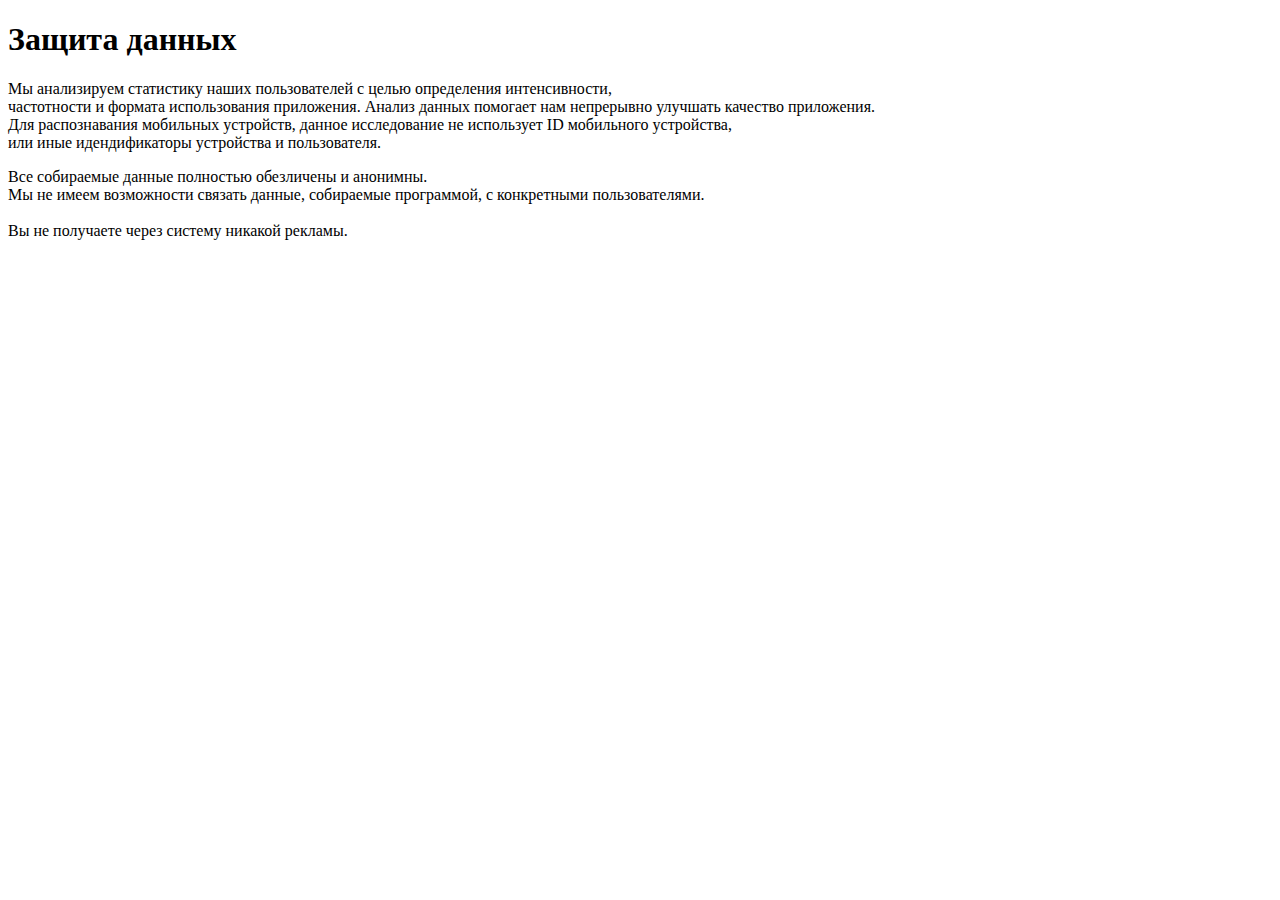
<file: privacy.html>
﻿<!DOCTYPE html>
<html xmlns="http://www.w3.org/1999/xhtml">
<head>
<meta http-equiv="Content-Type" content="text/html; charset=utf-8"/>
    <title></title>
</head>
<body>
    <h1>Защита данных</h1>
    <p>
        Мы анализируем статистику наших пользователей с целью определения интенсивности,<br />
        частотности и формата использования приложения.
        Анализ данных помогает нам непрерывно улучшать качество приложения.<br />
        Для распознавания мобильных устройств, данное исследование не использует ID мобильного устройства,<br />
        или иные идендификаторы устройства и пользователя.
    </p>
    <p>
        Все собираемые данные полностью обезличены и анонимны.<br />
        Мы не имеем возможности связать данные, собираемые программой, с конкретными пользователями.<br />
        <br />
        Вы не получаете через систему никакой рекламы.
    </p>

    <!-- Yandex.Metrika counter -->
    <script type="text/javascript">
(function (d, w, c) {
    (w[c] = w[c] || []).push(function() {
        try {
            w.yaCounter21105205 = new Ya.Metrika({id:21105205,
                    clickmap:true,
                    trackLinks:true,
                    accurateTrackBounce:true});
        } catch(e) { }
    });

    var n = d.getElementsByTagName("script")[0],
        s = d.createElement("script"),
        f = function () { n.parentNode.insertBefore(s, n); };
    s.type = "text/javascript";
    s.async = true;
    s.src = (d.location.protocol == "https:" ? "https:" : "http:") + "//mc.yandex.ru/metrika/watch.js";

    if (w.opera == "[object Opera]") {
        d.addEventListener("DOMContentLoaded", f, false);
    } else { f(); }
})(document, window, "yandex_metrika_callbacks");
    </script>
    <noscript><div><img src="//mc.yandex.ru/watch/21105205" style="position:absolute; left:-9999px;" alt="" /></div></noscript>
    <!-- /Yandex.Metrika counter -->

    <script>
    (function (i, s, o, g, r, a, m) {
        i['GoogleAnalyticsObject'] = r; i[r] = i[r] || function () {
            (i[r].q = i[r].q || []).push(arguments)
        }, i[r].l = 1 * new Date(); a = s.createElement(o),
        m = s.getElementsByTagName(o)[0]; a.async = 1; a.src = g; m.parentNode.insertBefore(a, m)
    })(window, document, 'script', '//www.google-analytics.com/analytics.js', 'ga');

    ga('create', 'UA-48614955-1', 'auto');
    ga('send', 'pageview');

    </script>

</body>
</html>
</file>
